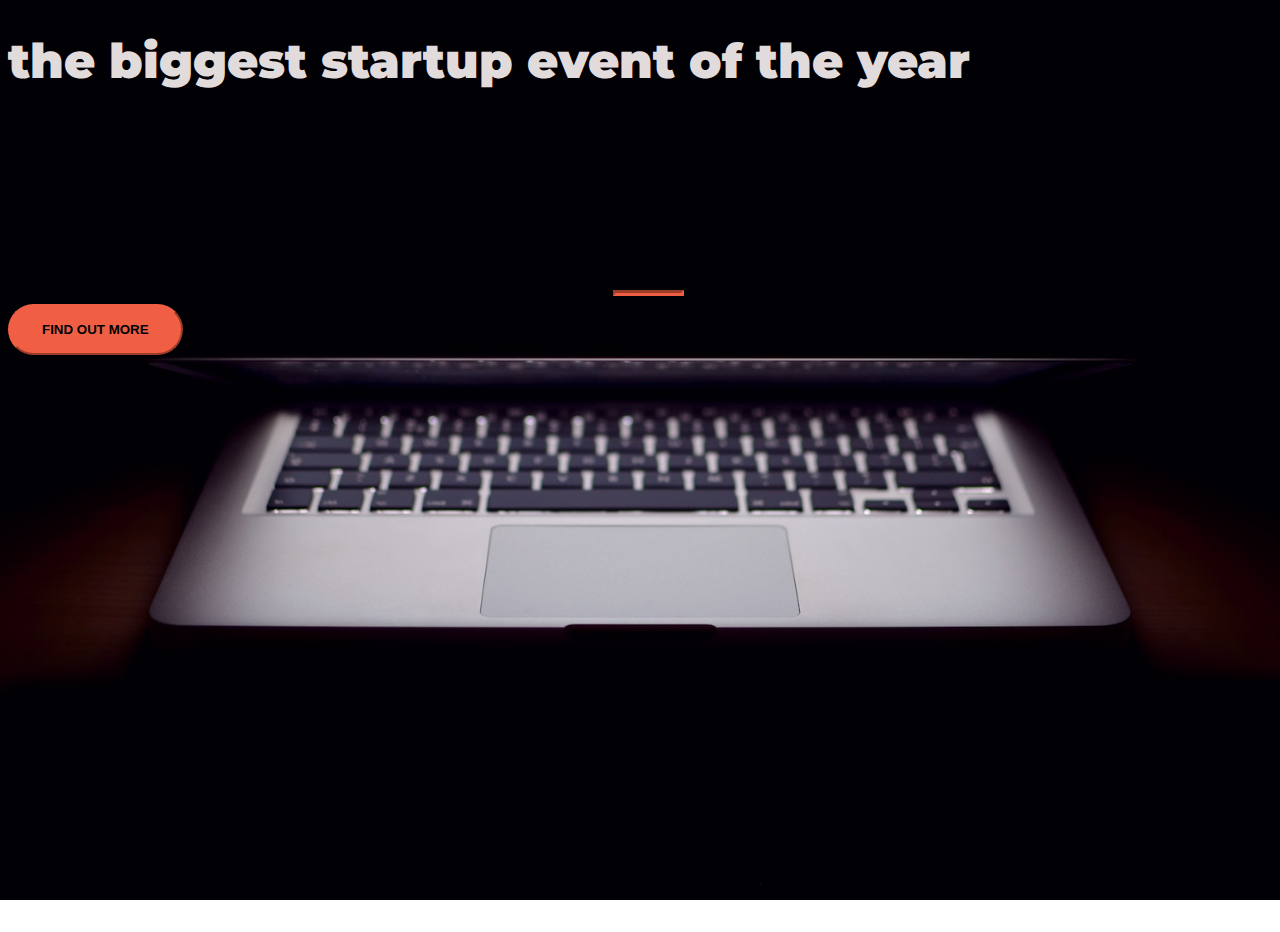
<file: index.html>
<!DOCTYPE html>
<html>
  <head>
    <title>Startup</title>
    <!-- Required meta tags -->
    <meta charset="utf-8">
    <meta name="viewport" content="width=device-width, initial-scale=1, shrink-to-fit=no">
    <!-- Google Fonts -->
    <link href="https://fonts.googleapis.com/css?family=Montserrat" rel="stylesheet">

    <!-- Note that the below Bootstrap file is a specific version. If you grab the most
    current from Bootstrap website, you will see the button grow transition being a lot faster
    than in my video.  Use whichever style sheet you like best! -->
    <!-- Bootstrap CSS from a CDN. This way you don't have to include the bootstrap file yourself -->
<!-- CSS only -->
    <link href="https://cdn.jsdelivr.net/npm/bootstrap@5.2.1/dist/css/bootstrap.min.css" rel="stylesheet" integrity="sha384-iYQeCzEYFbKjA/T2uDLTpkwGzCiq6soy8tYaI1GyVh/UjpbCx/TYkiZhlZB6+fzT" crossorigin="anonymous">    <!-- My own stylesheet -->
    <link href="style.css" rel="stylesheet">
  </head>
  <body>
      <div class="container d-flex align-items-center h-100">
        <div class="row">
          <header class="text-center col-12">
              <h1 class="text-uppercase">
                <strong>the biggest startup event of the year</strong>
              </h1>
              
          </header>
          <div class="buffer col-12"></div>
          <section class="text-center col-12">
            <hr>
            <a href='page2.html' ><button  class="btn btn-primary btn-xl">Find Out More</button></a>
          </section>
        </div>
        
      </div>
  </body>
</html>
</file>
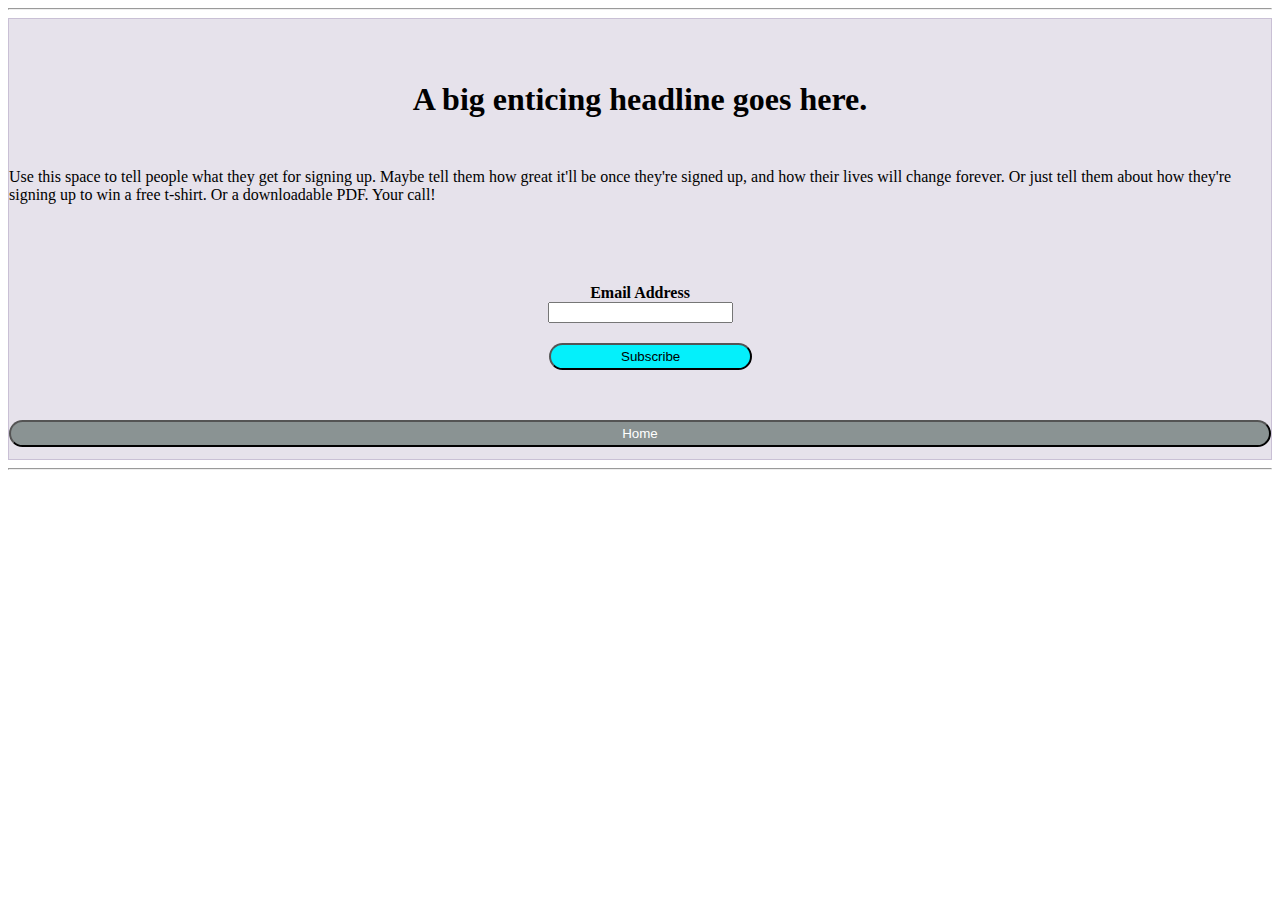
<file: page2.html>
<!doctype html>
<html lang="en">
  <head>
    <meta charset="utf-8">
    <meta name="viewport" content="width=device-width, initial-scale=1">
    <meta name="description" content="">
    <title>Biggest evvent of the year</title>

     <link href="https://cdn.jsdelivr.net/npm/bootstrap@5.3.0-alpha1/dist/css/bootstrap.min.css" rel="stylesheet" integrity="sha384-GLhlTQ8iRABdZLl6O3oVMWSktQOp6b7In1Zl3/Jr59b6EGGoI1aFkw7cmDA6j6gD" crossorigin="anonymous">   
     <!-- My own stylesheet -->

<link href="grid.css" rel="stylesheet">
    
    <!-- Custom styles for this template -->
    <link href="grid.css" rel="stylesheet">
  </head>
  <body class="py-4">
    
<main>
  <div class="container">
   

    <hr class="my-4">
      <div class="col-12 themed-grid-col">
      <h1>A big enticing headline goes here.</h1>
      	<p>
      		Use this space to tell people what they get for signing up. Maybe tell them how great it'll be once they're signed up, and how their lives will change forever. Or just tell them about how they're signing up to win a free t-shirt. Or a downloadable PDF. Your call!
      	</p>
      <p class="email"><b>Email Address </b><br>
      	<input type="email" name="email" required><br></p>
      	<button class="subscribe" type="button" onclick=" window.location.href ='page2.html';" >Subscribe</button><br>
      	<button class="home" type="button" onclick=" window.location.href ='index.html';" >Home</button>
      

  		</div>
  	</div>
    

   

    <hr class="my-4">

    
  </body>
</html>
</file>
<file: style.css>
html,
body {
  background: url(header.jpg) no-repeat center center fixed; 
  background-size: cover;
  height: 100%;
  width: 100%;
  font-family: 'Montserrat', sans-serif;

}

hr {
  max-width: 65px;
  border-width: 3px;
  border-color: #F05F44; 
}

h1 {
  font-size: 3rem; 
  color: #e2dbdb;
}

.buffer {
  height: 10rem;
}

.btn {
  font-weight: 700;
  text-transform: uppercase;
  border-radius: 300px;
}

.btn-primary {
  background-color: #F05F44;
  border-color: #F05F44;
  --bs-btn-hover-bg: #ee4b08;
  --bs-btn-hover-border-color: #ee4b08; 
}

.btn-primary:hover {
  background-color: #ee4b08;
  border-color: #ee4b08;
  border-width: 4px;
  cursor: pointer;
}

.btn-xl {
  padding: 1rem 2rem; 
}
</file>
<file: grid.css>
.themed-grid-col {
  padding-top: .75rem;
  padding-bottom: .75rem;
  background-color: rgba(86, 61, 124, .15);
  border: 1px solid rgba(86, 61, 124, .2);
}

.themed-container {
  padding: .75rem;
  margin-bottom: 1.5rem;
  background-color: rgba(0, 123, 255, .15);
  border: 1px solid rgba(0, 123, 255, .2);
}
h1{
  margin-top: 50px;
  margin-bottom: 50px;
  text-align: center;
}
p{
margin-bottom: 80px;
}
.email{
  text-align: center;
  margin-bottom: 10px;
}
.subscribe{
  margin-top: 10px;
  margin-left: 540px;
  background-color:rgb(4, 240, 251) ;
  font-family: 'Montserrat', sans-serif;
  color: black;
  padding: 4px 70px;
  transition: all 1s;
  border-radius: 40px;

}
.subscribe:hover{
  background-color: rgb(110, 176, 55);
  transform: scale(1.1);

}
.home{
  width: 100%;
  height:12;  
  margin-top: 50px;

  background-color:rgb(138, 147, 147) ;
  font-family: 'Montserrat', sans-serif;
  color: white;
  padding: 4px 70px;
  transition: all 1s;
  border-radius: 40px;
}
.home:hover{
  background-color: rgb(108, 124, 125);
  transform: scale(1.1);
</file>
